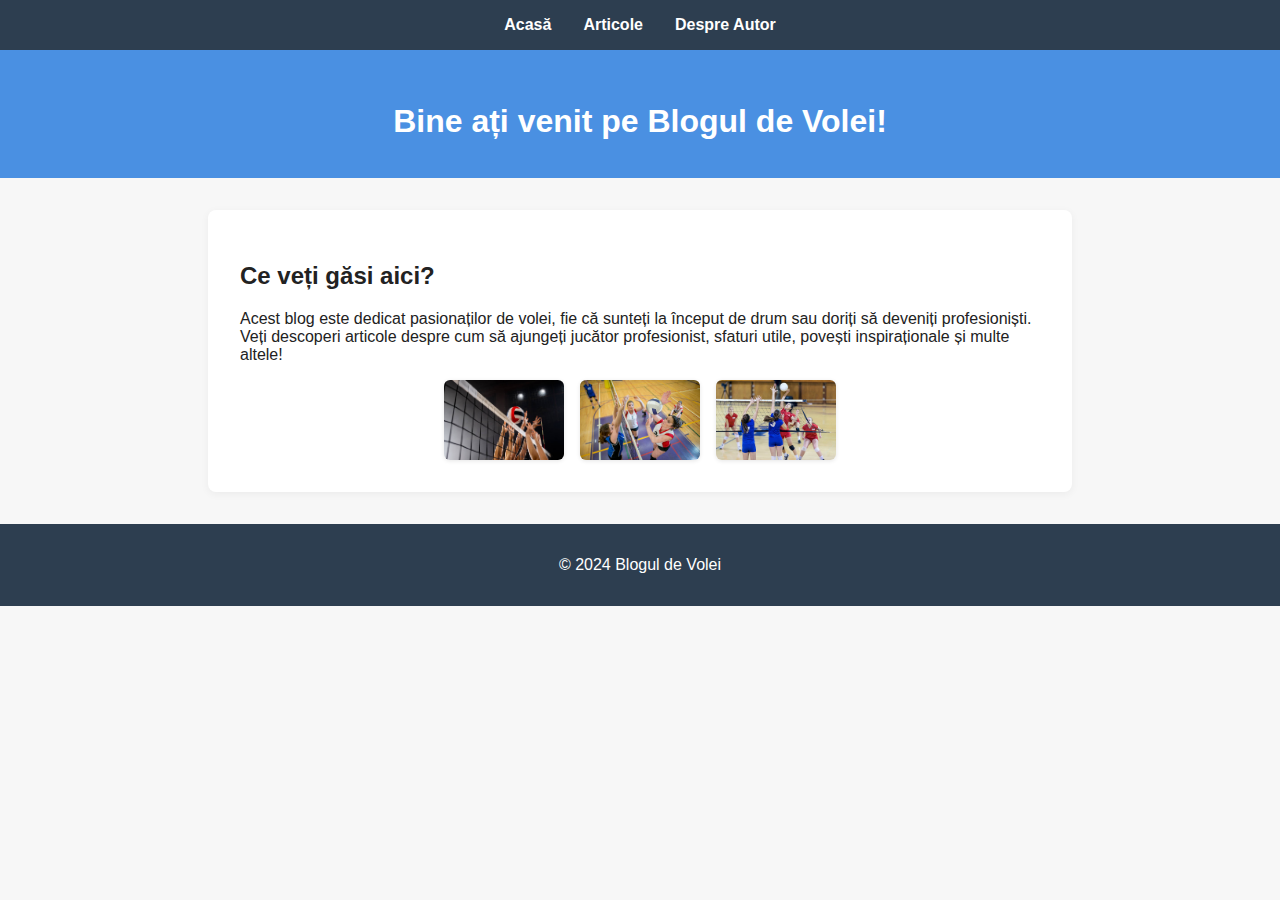
<file: index.html>
<!DOCTYPE html>
<html lang="ro">
<head>
    <meta charset="UTF-8">
    <meta name="viewport" content="width=device-width, initial-scale=1.0">
    <title>Blogul de Volei - Acasă</title>
    <link rel="stylesheet" href="style.css">
</head>
<body>
    <nav>
        <ul>
            <li><a href="index.html">Acasă</a></li>
            <li><a href="articole.html">Articole</a></li>
            <li><a href="despre.html">Despre Autor</a></li>
        </ul>
    </nav>
    <header>
        <h1>Bine ați venit pe Blogul de Volei!</h1>
    </header>
    <section>
        <h2>Ce veți găsi aici?</h2>
        <p>Acest blog este dedicat pasionaților de volei, fie că sunteți la început de drum sau doriți să deveniți profesioniști. Veți descoperi articole despre cum să ajungeți jucător profesionist, sfaturi utile, povești inspiraționale și multe altele!</p>
        <div class="images">
            <img src="images/image1.jpg" alt="Volei 1">
            <img src="images/image2.jpg" alt="Volei 2">
            <img src="images/image3.jpg" alt="Volei 3">
        </div>
    </section>
    <footer>
        <p>&copy; 2024 Blogul de Volei</p>
    </footer>
</body>
</html>
</file>
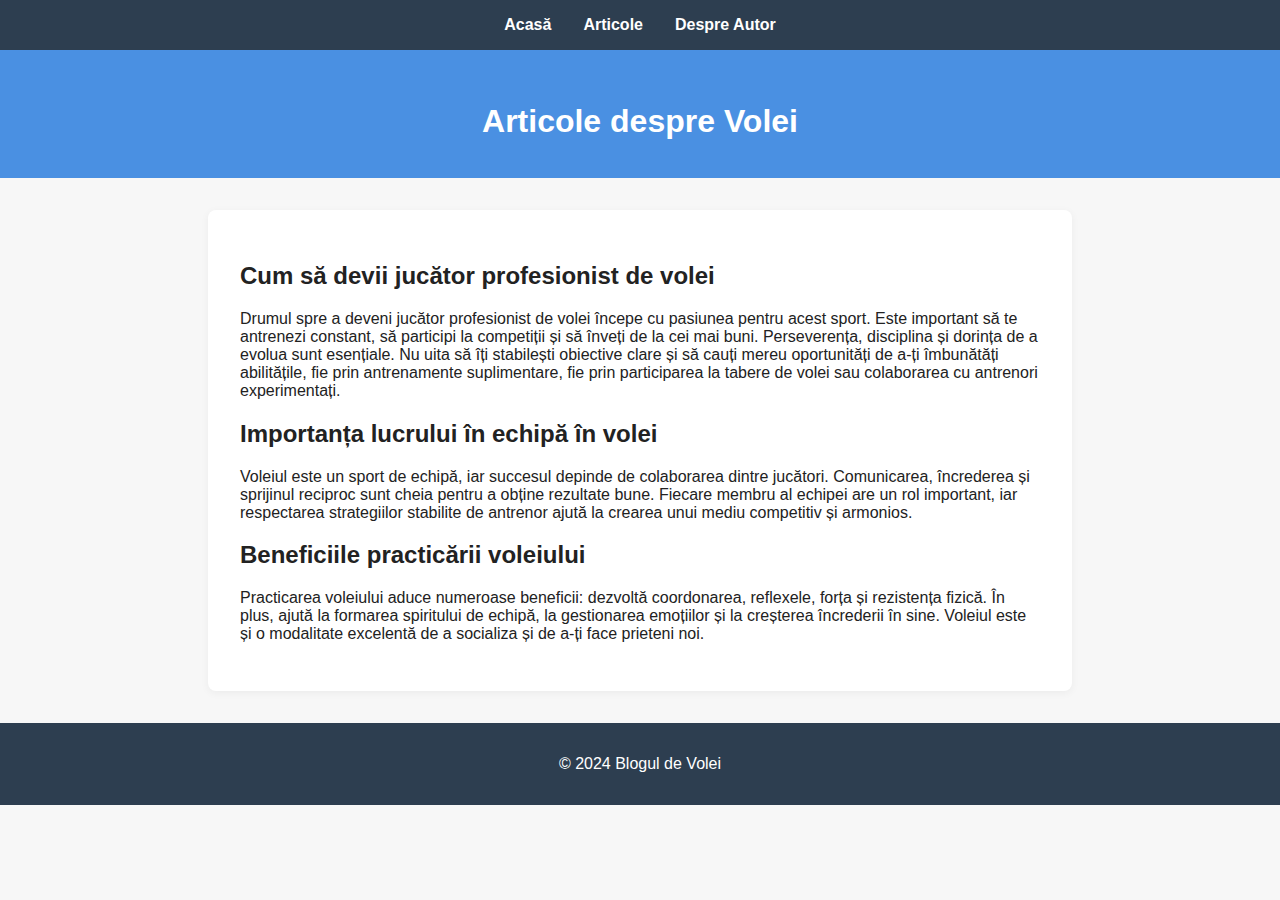
<file: articole.html>
<!DOCTYPE html>
<html lang="ro">
<head>
    <meta charset="UTF-8">
    <meta name="viewport" content="width=device-width, initial-scale=1.0">
    <title>Articole despre Volei</title>
    <link rel="stylesheet" href="style.css">
</head>
<body>
    <nav>
        <ul>
            <li><a href="index.html">Acasă</a></li>
            <li><a href="articole.html">Articole</a></li>
            <li><a href="despre.html">Despre Autor</a></li>
        </ul>
    </nav>
    <header>
        <h1>Articole despre Volei</h1>
    </header>
    <section>
        <article>
            <h2>Cum să devii jucător profesionist de volei</h2>
            <p>
                Drumul spre a deveni jucător profesionist de volei începe cu pasiunea pentru acest sport. Este important să te antrenezi constant, să participi la competiții și să înveți de la cei mai buni. Perseverența, disciplina și dorința de a evolua sunt esențiale. Nu uita să îți stabilești obiective clare și să cauți mereu oportunități de a-ți îmbunătăți abilitățile, fie prin antrenamente suplimentare, fie prin participarea la tabere de volei sau colaborarea cu antrenori experimentați.
            </p>
        </article>
        <article>
            <h2>Importanța lucrului în echipă în volei</h2>
            <p>
                Voleiul este un sport de echipă, iar succesul depinde de colaborarea dintre jucători. Comunicarea, încrederea și sprijinul reciproc sunt cheia pentru a obține rezultate bune. Fiecare membru al echipei are un rol important, iar respectarea strategiilor stabilite de antrenor ajută la crearea unui mediu competitiv și armonios.
            </p>
        </article>
        <article>
            <h2>Beneficiile practicării voleiului</h2>
            <p>
                Practicarea voleiului aduce numeroase beneficii: dezvoltă coordonarea, reflexele, forța și rezistența fizică. În plus, ajută la formarea spiritului de echipă, la gestionarea emoțiilor și la creșterea încrederii în sine. Voleiul este și o modalitate excelentă de a socializa și de a-ți face prieteni noi.
            </p>
        </article>
    </section>
    <footer>
        <p>&copy; 2024 Blogul de Volei</p>
    </footer>
</body>
</html>
</file>
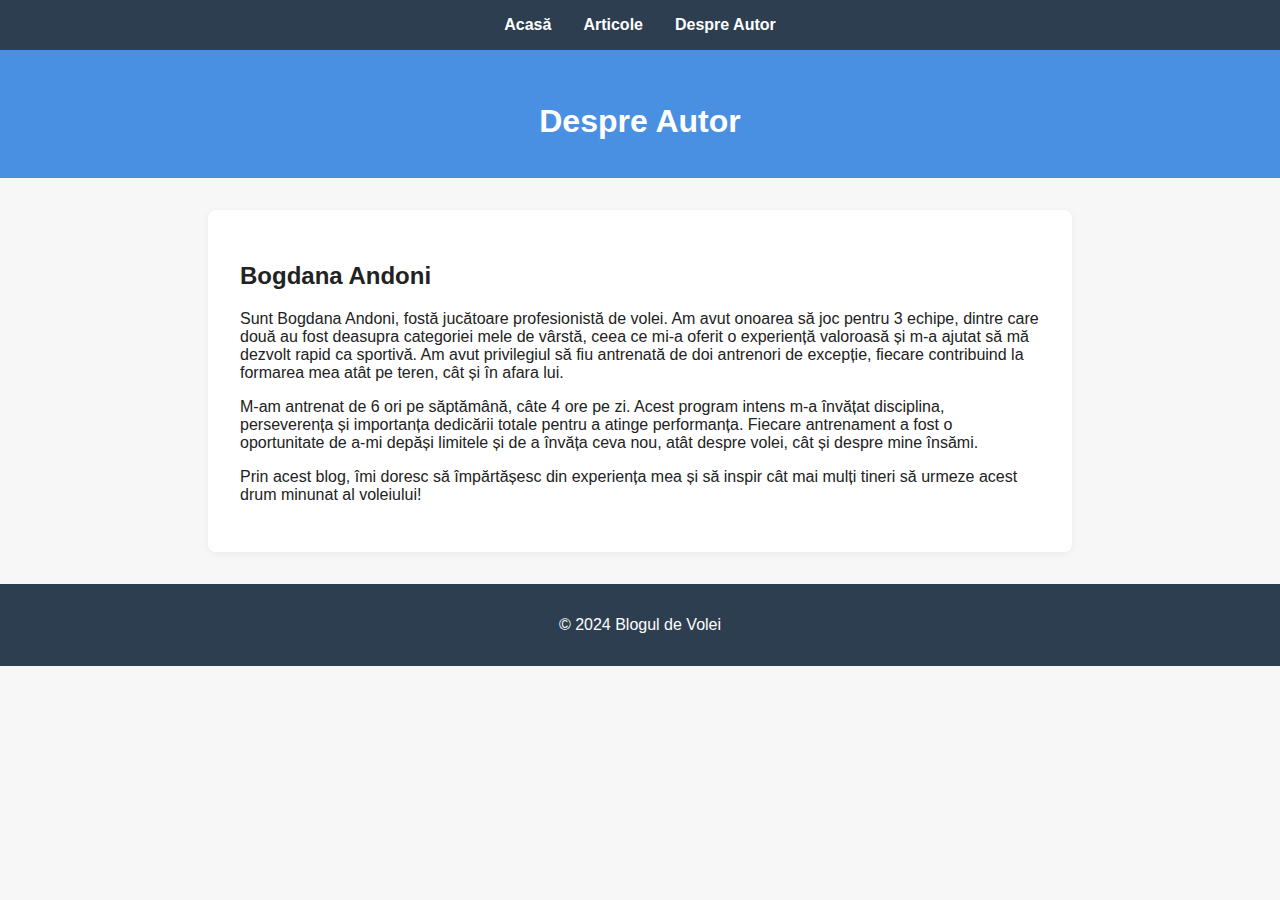
<file: despre.html>
<!DOCTYPE html>
<html lang="ro">
<head>
    <meta charset="UTF-8">
    <meta name="viewport" content="width=device-width, initial-scale=1.0">
    <title>Despre Autor - Bogdana Andoni</title>
    <link rel="stylesheet" href="style.css">
</head>
<body>
    <nav>
        <ul>
            <li><a href="index.html">Acasă</a></li>
            <li><a href="articole.html">Articole</a></li>
            <li><a href="despre.html">Despre Autor</a></li>
        </ul>
    </nav>
    <header>
        <h1>Despre Autor</h1>
    </header>
    <section>
        <h2>Bogdana Andoni</h2>
        <p>
            Sunt Bogdana Andoni, fostă jucătoare profesionistă de volei. Am avut onoarea să joc pentru 3 echipe, dintre care două au fost deasupra categoriei mele de vârstă, ceea ce mi-a oferit o experiență valoroasă și m-a ajutat să mă dezvolt rapid ca sportivă. Am avut privilegiul să fiu antrenată de doi antrenori de excepție, fiecare contribuind la formarea mea atât pe teren, cât și în afara lui.
        </p>
        <p>
            M-am antrenat de 6 ori pe săptămână, câte 4 ore pe zi. Acest program intens m-a învățat disciplina, perseverența și importanța dedicării totale pentru a atinge performanța. Fiecare antrenament a fost o oportunitate de a-mi depăși limitele și de a învăța ceva nou, atât despre volei, cât și despre mine însămi.
        </p>
        <p>
            Prin acest blog, îmi doresc să împărtășesc din experiența mea și să inspir cât mai mulți tineri să urmeze acest drum minunat al voleiului!
        </p>
    </section>
    <footer>
        <p>&copy; 2024 Blogul de Volei</p>
    </footer>
</body>
</html>
</file>
<file: style.css>
body {
    font-family: Arial, sans-serif;
    margin: 0;
    padding: 0;
    background: #f7f7f7;
    color: #222;
}

nav {
    background: #2d3e50;
    padding: 1em 0;
}

nav ul {
    list-style: none;
    display: flex;
    justify-content: center;
    gap: 2em;
    margin: 0;
    padding: 0;
}

nav a {
    color: #fff;
    text-decoration: none;
    font-weight: bold;
}

nav a:hover {
    text-decoration: underline;
}

header {
    background: #4a90e2;
    color: #fff;
    padding: 2em 0 1em 0;
    text-align: center;
}

section {
    max-width: 800px;
    margin: 2em auto;
    background: #fff;
    padding: 2em;
    border-radius: 8px;
    box-shadow: 0 2px 8px rgba(0,0,0,0.05);
}

.images {
    display: flex;
    gap: 1em;
    justify-content: center;
    margin-top: 1em;
}

.images img {
    width: 120px;
    height: 80px;
    object-fit: cover;
    border-radius: 6px;
    box-shadow: 0 1px 4px rgba(0,0,0,0.1);
}

footer {
    text-align: center;
    padding: 1em 0;
    background: #2d3e50;
    color: #fff;
    margin-top: 2em;
}
</file>
